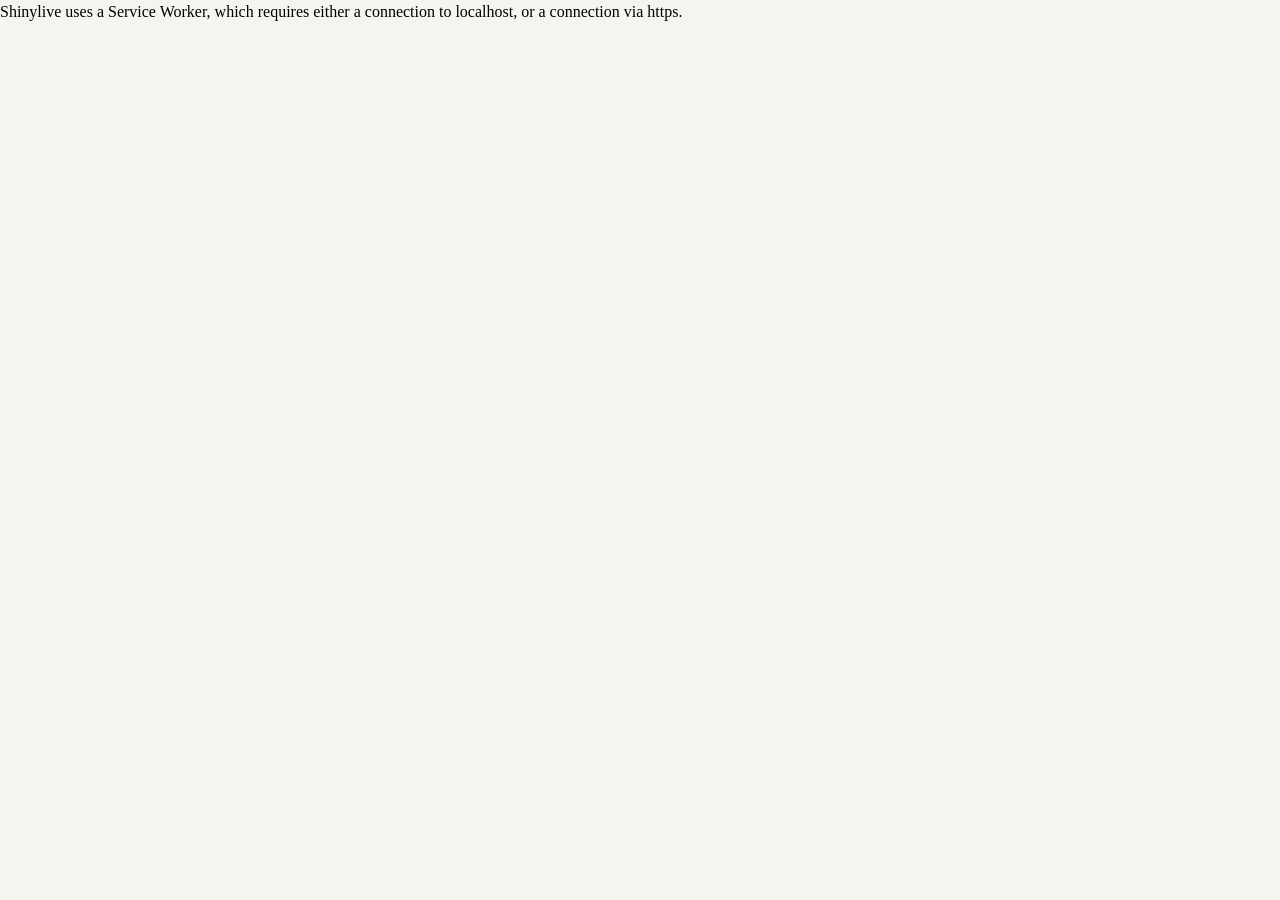
<file: index.html>
<!doctype html>
<html lang="en">
  <head>
    <meta charset="UTF-8" />
    <meta name="viewport" content="width=device-width, initial-scale=1.0" />
    <title>IxD Lab · Interaction design studio</title>
    <link rel="icon" href="https://pablosancheznunez.com/ixd-lab/favicon.ico" sizes="48x48" />
    <link rel="icon" href="https://pablosancheznunez.com/ixd-lab/favicon-96x96.png" type="image/png" sizes="96x96" />
    <link rel="apple-touch-icon" href="https://pablosancheznunez.com/ixd-lab/apple-touch-icon.png" />
    <script type="application/ld+json">{"@context":"https://schema.org","@type":"LearningResource","name":"IxD Lab","alternateName":"IxD Lab · Interaction design studio","description":"Fifteen hands-on labs for learning UX and interaction design: research methods, interviews, personas, journey maps, information architecture, wireframing, UX writing, laws of UX, usability testing, accessibility, A/B testing and ethics. Open educational resource.","url":"https://pablosancheznunez.com/ixd-lab/","inLanguage":"en","learningResourceType":"Interactive resource","educationalLevel":"Higher education","teaches":["Research methods","Interviews and surveys","Personas","Journey mapping","Information architecture","Wireframing","Interaction patterns","UX writing","Laws of UX","Heuristic evaluation","Usability testing and metrics","Accessibility","Behaviour analytics","A/B testing","Ethics and dark patterns"],"isAccessibleForFree":true,"license":"https://creativecommons.org/licenses/by/4.0/","identifier":"https://doi.org/10.5281/zenodo.23863524","image":"https://pablosancheznunez.com/ixd-lab/og-image.png","author":{"@type":"Person","name":"Pablo Sánchez-Núñez","url":"https://pablosancheznunez.com/","sameAs":["https://orcid.org/0000-0001-7845-9506","https://github.com/pablosancheznunez"]}}</script>
    <meta name="description" content="Fifteen hands-on labs for learning UX and interaction design: research methods, interviews, personas, journey maps, information architecture, wireframing, UX writing, laws of UX, usability testing, accessibility, A/B testing and ethics. Open educational resource." />
    <meta name="author" content="Pablo Sánchez-Núñez" />
    <link rel="canonical" href="https://pablosancheznunez.com/ixd-lab/" />
    <link rel="alternate" hreflang="en" href="https://pablosancheznunez.com/ixd-lab/" />
    <link rel="alternate" hreflang="es" href="https://pablosancheznunez.com/ixd-lab/es/" />
    <link rel="license" href="https://creativecommons.org/licenses/by/4.0/" />
    <meta property="og:type" content="website" />
    <meta property="og:title" content="IxD Lab · Interaction design studio" />
    <meta property="og:description" content="Fifteen hands-on labs for learning UX and interaction design: research methods, interviews, personas, journey maps, information architecture, wireframing, UX writing, laws of UX, usability testing, accessibility, A/B testing and ethics. Open educational resource." />
    <meta property="og:url" content="https://pablosancheznunez.com/ixd-lab/" />
    <meta property="og:image" content="https://pablosancheznunez.com/ixd-lab/og-image.png" />
    <meta property="og:locale" content="en_GB" />
    <meta name="twitter:card" content="summary_large_image" />
    <style>body{background:#f6f4ef}#root{position:relative;z-index:1}.ixd-intro{position:fixed;top:7vh;left:0;right:0;z-index:0;max-width:640px;margin:0 auto;padding:0 16px;text-align:center;font:15px/1.5 system-ui,sans-serif;color:#5f665f}.ixd-intro h1{font:400 30px/1.15 Georgia,serif;color:#202522;margin:0 0 .3rem}.ixd-intro h2{font:500 12px/1.4 ui-monospace,Consolas,monospace;letter-spacing:.08em;text-transform:uppercase;margin:0 0 .8rem}.ixd-intro p{margin:0 0 .6rem}.ixd-loading{position:fixed;left:0;right:0;bottom:16vh;z-index:0;text-align:center;font:15px/1.5 system-ui,sans-serif;color:#5f665f;padding:0 16px}</style>
    <script
      src="./shinylive/load-shinylive-sw.js"
      type="module"
    ></script>
    <script type="module">
      import { runExportedApp } from "./shinylive/shinylive.js";
      runExportedApp({
        id: "root",
        appEngine: "r",
        relPath: "",
      });
    </script>
    <link rel="stylesheet" href="./shinylive/style-resets.css" />
    <link rel="stylesheet" href="./shinylive/shinylive.css" />
    
  </head>
  <body>
    
    <header class="ixd-intro"><h1>IxD Lab</h1><h2>An AI-powered learning and experimentation environment for interaction design</h2><p>Learn UX by doing it: fifteen hands-on labs that run in your browser, with no account. Optional AI feedback and tutor with Claude, ChatGPT or Gemini. Open educational resource by Pablo Sánchez-Núñez.</p><p>Research methods · Interviews and surveys · Personas · Journey mapping · Information architecture · Wireframing · Interaction patterns · UX writing · Laws of UX · Heuristic evaluation · Usability testing and metrics · Accessibility · Behaviour analytics · A/B testing · Ethics and dark patterns</p></header>
    <div class="ixd-loading" role="status">Loading the labs… The first visit takes about 20 seconds.</div>
    <div style="height: 100vh; width: 100vw" id="root"></div>
    
  </body>
</html>
</file>
<file: shinylive/shinylive.css>
/* Shinylive 0.10.12
// Copyright 2026 Posit, PBC */
/* src/Components/App.css */
@font-face {
  font-family: "Source Sans Pro";
  src: url("./SourceSansPro-Regular.otf-PVQ5ZP77.woff2") format("woff2");
  font-weight: normal;
  font-style: normal;
}
:root {
  --colors-grey: grey;
  --colors-blue: #007bc2;
  --colors-blue-dark: hsl(207, 69%, 35%);
  --colors-red: #c10000;
  --colors-white: white;
  --colors-bg: white;
  --colors-fg: #333;
  --font-face:
    "Source Sans Pro",
    Arial,
    Helvetica,
    sans-serif;
  --font-size: 14px;
  --font-mono-face:
    Menlo,
    Monaco,
    Consolas,
    "Liberation Mono",
    "Courier New",
    monospace;
  --font-mono-size: 12px;
  --panel-roundness: 5px;
  --button-roundness: 5px;
  --container-roundness: calc(var(--panel-roundness) * 1.4);
  --shadow-color: 0deg 0% 56%;
  --shadow-elevation-low:
    0.3px 0.4px 0.6px hsl(var(--shadow-color) / 0.34),
    0.5px 0.7px 1px -1.2px hsl(var(--shadow-color) / 0.34),
    1.2px 1.7px 2.3px -2.5px hsl(var(--shadow-color) / 0.34);
  --shadow-elevation-medium:
    0.3px 0.4px 0.6px hsl(var(--shadow-color) / 0.36),
    1px 1.4px 1.9px -0.8px hsl(var(--shadow-color) / 0.36),
    2.6px 3.4px 4.8px -1.7px hsl(var(--shadow-color) / 0.36),
    6.2px 8.3px 11.7px -2.5px hsl(var(--shadow-color) / 0.36);
}
.shinylive-container {
  --pad: 2px;
  height: 100%;
  width: 100%;
  min-height: 100px;
  min-width: 400px;
  padding: var(--pad);
  border-radius: var(--container-roundness);
  background-color: #e6e6e6;
}
.shinylive-container.viewer {
  --pad: 0;
  min-width: unset;
}
.shinylive-container > div {
  border-radius: var(--panel-roundness);
  background-color: var(--colors-bg);
}
.shinylive-example-selector {
  grid-area: exampleselector;
}
.shinylive-editor {
  grid-area: editor;
}
.shinylive-terminal {
  grid-area: terminal;
}
.shinylive-viewer {
  grid-area: viewer;
}
button {
  background-color: var(--colors-blue);
  color: var(--colors-white);
  font-family: var(--font-face);
  font-size: var(--font-size);
  border-style: solid;
  border-color: var(--colors-white);
  border-radius: var(--button-roundness);
  cursor: pointer;
  padding: 0.2rem 0.5rem;
}
button:disabled {
  cursor: default;
  background-color: #c8c8c8;
}
.shinylive-container.editor-cell {
  padding: 0;
}
.shinylive-container.editor-cell .shinylive-editor {
  border-bottom-right-radius: 0;
  border-bottom-left-radius: 0;
}
.shinylive-container.editor-cell .shinylive-output-cell {
  border-top: 2px solid #eeeff2;
  border-top-right-radius: 0;
  border-top-left-radius: 0;
}
.shinylive-container.editor-cell .shinylive-output-cell .rendered-html {
  padding: 2px 12px 3px 12px;
}
.shinylive-container.editor-cell .shinylive-output-cell pre.output-content {
  border-top-right-radius: 0;
  border-top-left-radius: 0;
  background-color: #eeeff2;
  font-size: 13px;
  line-height: 1.8;
  padding: 2px 12px 5px 12px;
  margin-bottom: 0;
  color: #666;
}
.shinylive-container.editor-cell .editor-container {
  padding: 0;
}
.shinylive-container.editor-cell .cm-scroller {
  padding: 12px 12px 4px 12px;
}

/* src/Components/ExampleSelector.css */
.shinylive-example-selector {
  padding: 3px 3px 3px 8px;
  font-family: var(--font-face);
  --indent: 8px;
  --divider-color: #f1f1f1;
}
.shinylive-example-selector > .categories {
  height: 100%;
  overflow-y: auto;
  padding: var(--indent);
}
.shinylive-example-selector > .categories .category-title {
  color: var(--colors-blue, blue);
  margin-top: calc(var(--indent) * 2);
}
.shinylive-example-selector .example {
  --v-pad: calc(var(--indent));
  --h-pad: calc(var(--indent) * 2);
  padding-left: var(--h-pad);
  padding-top: var(--v-pad);
  padding-bottom: var(--v-pad);
  cursor: default;
  position: relative;
  --sidebar-color: var(--colors-grey);
  --sidebar-indent: calc(var(--indent) / 1.3);
  --sidebar-w: 1px;
}
.shinylive-example-selector .example > a {
  text-decoration: unset;
  color: unset;
  cursor: unset;
}
.shinylive-example-selector .example:hover:not(.selected) {
  cursor: pointer;
}
.shinylive-example-selector .example.selected,
.shinylive-example-selector .example:hover {
  --sidebar-w: 4px;
}
.shinylive-example-selector .example.selected {
  --sidebar-color: var(--colors-blue, blue);
}
.shinylive-example-selector .example:before {
  content: "";
  position: absolute;
  height: 70%;
  top: 15%;
  width: var(--sidebar-w);
  border-radius: var(--button-roundness, 5px);
  left: calc(var(--sidebar-indent) - var(--sidebar-w) - 1px);
  background-color: var(--sidebar-color);
}
.shinylive-example-selector .example .title {
  font-weight: 500;
}
.shinylive-example-selector .example .about {
  color: var(--colors-grey, grey);
  font-size: small;
  font-style: italic;
  font-weight: 400;
}
.shinylive-example-selector > .categories > section > .divider {
  width: 100%;
  height: 1px;
  background-color: var(--divider-color);
}

/* src/Components/HeaderBar.css */
.HeaderBar {
  height: 30px;
  padding: 3px 8px;
  background-color: #007BC2;
  font-family: var(--font-face);
  font-size: 1.1rem;
  color: var(--colors-white);
  display: flex;
}
.HeaderBar > a.page-title {
  display: inherit;
  color: var(--colors-white);
  text-decoration: none;
  flex-direction: row;
  margin-right: auto;
}
.HeaderBar .shiny-logo {
  height: 22px;
  display: inline-block;
  margin-right: 6px;
  margin-left: 4px;
  margin-top: 1px;
}
.HeaderBar > div {
  flex-direction: row;
  margin-right: 1rem;
}
.HeaderBar button.code-run-button {
  border: none;
  font-size: 0.9rem;
  padding: 0.2rem 0.5rem;
  background-color: transparent;
  white-space: nowrap;
  fill: rgba(255, 255, 255, 0.8);
}
.HeaderBar button.code-run-button svg.shinylive-icon {
  font-size: 1em;
}
.HeaderBar button.code-run-button span.button-label {
  vertical-align: 0.15em;
  margin-left: 0.3em;
}
.HeaderBar .code-run-button:hover {
  color: var(--colors-white);
  fill: var(--colors-white);
}

/* src/Components/Icons.css */
.shinylive-icon {
  display: inline-block;
  height: 1em;
}

/* src/Components/OutputCell.css */
.shinylive-output-cell div.rendered-html table {
  border: none;
  border-collapse: collapse;
  border-spacing: 0;
  color: black;
  font-size: 90%;
  table-layout: fixed;
}
.shinylive-output-cell div.rendered-html thead {
  border-bottom: 1px solid black;
  vertical-align: bottom;
}
.shinylive-output-cell div.rendered-html tr,
.shinylive-output-cell div.rendered-html th,
.shinylive-output-cell div.rendered-html td {
  text-align: right;
  vertical-align: middle;
  padding: 0.5em 0.5em;
  line-height: normal;
  white-space: normal;
  max-width: none;
  border: none;
}
.shinylive-output-cell div.rendered-html th {
  font-weight: bold;
}
.shinylive-output-cell div.rendered-html tbody tr:nth-child(odd) {
  background: #f5f5f5;
}
.shinylive-output-cell div.rendered-html tbody tr:hover {
  background: rgba(66, 165, 245, 0.2);
}

/* src/Components/ResizableGrid/ResizableGrid.css */
.ResizableGrid {
  --pad: 2px;
  --panel-gap: 3px;
  --sizer-margin-offset: calc(-1 * var(--panel-gap));
  --expansion-scale: 3;
  height: 100%;
  width: 100%;
  min-height: 80px;
  min-width: 400px;
  display: grid;
  padding: 0;
  gap: var(--panel-gap);
  position: relative;
}
.ResizableGrid > * {
  min-width: 0;
  min-height: 0;
}
div.ResizableGrid--col-sizer,
div.ResizableGrid--row-sizer {
  opacity: 0;
  position: relative;
  transition: transform 1s 0.5s;
}
.ResizableGrid--col-sizer {
  grid-row: 1/-1;
  width: var(--panel-gap);
  margin-left: var(--sizer-margin-offset);
  height: 100%;
  cursor: ew-resize;
}
.ResizableGrid--row-sizer {
  grid-column: 1/-1;
  height: var(--panel-gap);
  margin-top: var(--sizer-margin-offset);
  width: 100%;
  cursor: ns-resize;
}
.ResizableGrid--col-sizer:hover,
.ResizableGrid--row-sizer:hover {
  z-index: 9999;
  transition: transform 0s;
}
.ResizableGrid--col-sizer:hover {
  transform: scaleX(var(--expansion-scale));
}
.ResizableGrid--row-sizer:hover {
  transform: scaleY(var(--expansion-scale));
}
div#size-detection-cell {
  width: 100%;
  height: 100%;
  grid-row: 1/-1;
  grid-column: 1/-1;
}

/* node_modules/xterm/css/xterm.css */
.xterm {
  cursor: text;
  position: relative;
  user-select: none;
  -ms-user-select: none;
  -webkit-user-select: none;
}
.xterm.focus,
.xterm:focus {
  outline: none;
}
.xterm .xterm-helpers {
  position: absolute;
  top: 0;
  z-index: 5;
}
.xterm .xterm-helper-textarea {
  padding: 0;
  border: 0;
  margin: 0;
  position: absolute;
  opacity: 0;
  left: -9999em;
  top: 0;
  width: 0;
  height: 0;
  z-index: -5;
  white-space: nowrap;
  overflow: hidden;
  resize: none;
}
.xterm .composition-view {
  background: #000;
  color: #FFF;
  display: none;
  position: absolute;
  white-space: nowrap;
  z-index: 1;
}
.xterm .composition-view.active {
  display: block;
}
.xterm .xterm-viewport {
  background-color: #000;
  overflow-y: scroll;
  cursor: default;
  position: absolute;
  right: 0;
  left: 0;
  top: 0;
  bottom: 0;
}
.xterm .xterm-screen {
  position: relative;
}
.xterm .xterm-screen canvas {
  position: absolute;
  left: 0;
  top: 0;
}
.xterm .xterm-scroll-area {
  visibility: hidden;
}
.xterm-char-measure-element {
  display: inline-block;
  visibility: hidden;
  position: absolute;
  top: 0;
  left: -9999em;
  line-height: normal;
}
.xterm.enable-mouse-events {
  cursor: default;
}
.xterm.xterm-cursor-pointer,
.xterm .xterm-cursor-pointer {
  cursor: pointer;
}
.xterm.column-select.focus {
  cursor: crosshair;
}
.xterm .xterm-accessibility,
.xterm .xterm-message {
  position: absolute;
  left: 0;
  top: 0;
  bottom: 0;
  right: 0;
  z-index: 10;
  color: transparent;
  pointer-events: none;
}
.xterm .live-region {
  position: absolute;
  left: -9999px;
  width: 1px;
  height: 1px;
  overflow: hidden;
}
.xterm-dim {
  opacity: 1 !important;
}
.xterm-underline-1 {
  text-decoration: underline;
}
.xterm-underline-2 {
  text-decoration: double underline;
}
.xterm-underline-3 {
  text-decoration: wavy underline;
}
.xterm-underline-4 {
  text-decoration: dotted underline;
}
.xterm-underline-5 {
  text-decoration: dashed underline;
}
.xterm-overline {
  text-decoration: overline;
}
.xterm-overline.xterm-underline-1 {
  text-decoration: overline underline;
}
.xterm-overline.xterm-underline-2 {
  text-decoration: overline double underline;
}
.xterm-overline.xterm-underline-3 {
  text-decoration: overline wavy underline;
}
.xterm-overline.xterm-underline-4 {
  text-decoration: overline dotted underline;
}
.xterm-overline.xterm-underline-5 {
  text-decoration: overline dashed underline;
}
.xterm-strikethrough {
  text-decoration: line-through;
}
.xterm-screen .xterm-decoration-container .xterm-decoration {
  z-index: 6;
  position: absolute;
}
.xterm-screen .xterm-decoration-container .xterm-decoration.xterm-decoration-top-layer {
  z-index: 7;
}
.xterm-decoration-overview-ruler {
  z-index: 8;
  position: absolute;
  top: 0;
  right: 0;
  pointer-events: none;
}
.xterm-decoration-top {
  z-index: 2;
  position: relative;
}

/* src/Components/Terminal.css */
.shinylive-terminal.terminal {
  height: 100%;
  position: relative;
  overflow: hidden;
  padding: 0.5rem;
  --color: #333;
  --background: white;
  --size: 1;
  --font:
    Menlo,
    Monaco,
    Consolas,
    "Liberation Mono",
    "Courier New",
    monospace;
}
.xterm {
  padding: 8px;
}

/* src/Components/LoadingAnimation.css */
.loading-animation {
  --animation-start-color: #fafafa;
  --animation-end-color: #cccccc;
  --hex-width: 16px;
  background-color: inherit;
  box-shadow: inherit;
  text-align: center;
  font-size: 0;
  -webkit-animation: loading-animation-fade-in 1s;
  animation: loading-animation-fade-in 1s;
}
.loading-animation .hex {
  display: inline-block;
  position: relative;
  width: var(--hex-width);
  height: calc(0.57735 * var(--hex-width));
  margin: calc(0.216 * var(--hex-width)) calc(var(--hex-width) / 12);
  background-color: var(--animation-start-color);
  vertical-align: middle;
  -webkit-animation: loading-animation-pulse 3.75s infinite;
  animation: loading-animation-pulse 3.75s infinite;
}
.loading-animation .hex::before,
.loading-animation .hex::after {
  content: "";
  display: block;
  position: absolute;
  width: calc(0.7071 * var(--hex-width));
  height: calc(0.7071 * var(--hex-width));
  background-color: inherit;
  transform-origin: 0 0;
  transform: scaleY(0.57735) rotate(-45deg);
  animation: inherit;
}
.loading-animation .hex::before {
  top: 0;
}
.loading-animation .hex::after {
  top: calc(0.57735 * var(--hex-width));
}
.loading-animation .hex:nth-of-type(2n) {
  -webkit-animation-delay: 0s;
  animation-delay: 0s;
}
.loading-animation .hex:nth-of-type(2n+1) {
  -webkit-animation-delay: -1.1s;
  animation-delay: -1.05s;
}
.loading-animation .hex:nth-of-type(2n+2) {
  -webkit-animation-delay: -1.97s;
  animation-delay: -1.97s;
}
.loading-animation .hex:nth-of-type(2n+3) {
  -webkit-animation-delay: -1.8s;
  animation-delay: -1.8s;
}
.loading-animation .hex:nth-of-type(2n+4) {
  -webkit-animation-delay: -1.1s;
  animation-delay: -1.1s;
}
.loading-animation .hex:nth-of-type(2n+5) {
  -webkit-animation-delay: -1.1s;
  animation-delay: -1.1s;
}
.loading-animation .hex:nth-of-type(2n+6) {
  -webkit-animation-delay: -1.8s;
  animation-delay: -1.8s;
}
.loading-animation .hex:nth-of-type(2n+7) {
  -webkit-animation-delay: -1.7s;
  animation-delay: -1.7s;
}
.loading-animation .hex:nth-of-type(2n+8) {
  -webkit-animation-delay: -1.2s;
  animation-delay: -1.2s;
}
.loading-animation .hex:nth-of-type(2n+9) {
  -webkit-animation-delay: -1.3s;
  animation-delay: -1.3s;
}
.loading-animation .hex:nth-of-type(2n+11) {
  -webkit-animation-delay: -1.6s;
  animation-delay: -1.6s;
}
.loading-animation .hex:nth-of-type(2n+12) {
  -webkit-animation-delay: -1.6s;
  animation-delay: -1.6s;
}
.loading-animation .hex:nth-of-type(2n+13) {
  -webkit-animation-delay: -1.3s;
  animation-delay: -1.3s;
}
.loading-animation .hex:nth-of-type(2n+14) {
  -webkit-animation-delay: -1.3s;
  animation-delay: -1.3s;
}
.loading-animation .hex:nth-of-type(2n+15) {
  -webkit-animation-delay: -1.5s;
  animation-delay: -1.5s;
}
.loading-animation .hex:nth-of-type(2n+16) {
  -webkit-animation-delay: -1.5s;
  animation-delay: -1.5s;
}
.loading-animation .hex:nth-of-type(2n+17) {
  -webkit-animation-delay: -1.3s;
  animation-delay: -1.3s;
}
.loading-animation .hex:nth-of-type(2n+18) {
  -webkit-animation-delay: -1.4s;
  animation-delay: -1.4s;
}
.loading-animation .hex:nth-of-type(2n+19) {
  -webkit-animation-delay: -1.45s;
  animation-delay: -1.45s;
}
.loading-animation .spacer {
  display: inline-block;
  width: calc(var(--hex-width) * 14 / 12);
}
@keyframes loading-animation-pulse {
  0% {
    background-color: var(--animation-start-color);
  }
  50% {
    background-color: var(--animation-end-color);
  }
  100% {
    background-color: var(--animation-start-color);
  }
}
@keyframes loading-animation-fade-in {
  0% {
    opacity: 0;
  }
  20% {
    opacity: 0;
  }
  100% {
    opacity: 1;
  }
}

/* src/Components/Viewer.css */
.shinylive-viewer {
  height: 100%;
  width: 100%;
  position: relative;
}
.app-frame {
  border-radius: var(--panel-roundness);
  border: 0;
}
.shinylive-viewer iframe {
  background-color: white;
  width: 100%;
  height: 100%;
  display: block;
}
.shinylive-viewer .loading-wrapper {
  overflow: auto;
  background-color: white;
  position: absolute;
  height: 100%;
  width: 100%;
  top: 0px;
  left: 0px;
  display: flex;
  justify-content: center;
  align-items: center;
}
.shinylive-viewer .loading-wrapper.loading-wrapper-error {
  justify-content: left;
}
.shinylive-viewer .loading-wrapper .error-alert {
  text-align: center;
  font-size: 1.4rem;
  font-family: var(--font-face);
  -webkit-animation: loading-animation-fade-in 0.5s;
  animation: loading-animation-fade-in 0.5s;
}
.shinylive-viewer .loading-wrapper .error-alert .error-icon {
  display: inline-block;
  text-align: center;
  width: 85px;
  margin-bottom: 0.5rem;
}
.shinylive-viewer .loading-wrapper .error-alert .error-log {
  font-size: 0.7rem;
  text-align: left;
  padding: 0.3rem;
}
@keyframes loading-animation-fade-in {
  0% {
    opacity: 0;
  }
  100% {
    opacity: 1;
  }
}

/* node_modules/balloon-css/balloon.min.css */
:root {
  --balloon-border-radius: 2px;
  --balloon-color: rgba(16,16,16,0.95);
  --balloon-text-color: #fff;
  --balloon-font-size: 12px;
  --balloon-move: 4px;
}
button[aria-label][data-balloon-pos] {
  overflow: visible;
}
[aria-label][data-balloon-pos] {
  position: relative;
  cursor: pointer;
}
[aria-label][data-balloon-pos]:after {
  opacity: 0;
  pointer-events: none;
  transition: all 0.18s ease-out 0.18s;
  text-indent: 0;
  font-family:
    -apple-system,
    BlinkMacSystemFont,
    "Segoe UI",
    Roboto,
    Oxygen,
    Ubuntu,
    Cantarell,
    "Open Sans",
    "Helvetica Neue",
    sans-serif;
  font-weight: normal;
  font-style: normal;
  text-shadow: none;
  font-size: var(--balloon-font-size);
  background: var(--balloon-color);
  border-radius: 2px;
  color: var(--balloon-text-color);
  border-radius: var(--balloon-border-radius);
  content: attr(aria-label);
  padding: .5em 1em;
  position: absolute;
  white-space: nowrap;
  z-index: 10;
}
[aria-label][data-balloon-pos]:before {
  width: 0;
  height: 0;
  border: 5px solid transparent;
  border-top-color: var(--balloon-color);
  opacity: 0;
  pointer-events: none;
  transition: all 0.18s ease-out 0.18s;
  content: "";
  position: absolute;
  z-index: 10;
}
[aria-label][data-balloon-pos]:hover:before,
[aria-label][data-balloon-pos]:hover:after,
[aria-label][data-balloon-pos][data-balloon-visible]:before,
[aria-label][data-balloon-pos][data-balloon-visible]:after,
[aria-label][data-balloon-pos]:not([data-balloon-nofocus]):focus:before,
[aria-label][data-balloon-pos]:not([data-balloon-nofocus]):focus:after {
  opacity: 1;
  pointer-events: none;
}
[aria-label][data-balloon-pos].font-awesome:after {
  font-family:
    FontAwesome,
    -apple-system,
    BlinkMacSystemFont,
    "Segoe UI",
    Roboto,
    Oxygen,
    Ubuntu,
    Cantarell,
    "Open Sans",
    "Helvetica Neue",
    sans-serif;
}
[aria-label][data-balloon-pos][data-balloon-break]:after {
  white-space: pre;
}
[aria-label][data-balloon-pos][data-balloon-break][data-balloon-length]:after {
  white-space: pre-line;
  word-break: break-word;
}
[aria-label][data-balloon-pos][data-balloon-blunt]:before,
[aria-label][data-balloon-pos][data-balloon-blunt]:after {
  transition: none;
}
[aria-label][data-balloon-pos][data-balloon-pos=up]:hover:after,
[aria-label][data-balloon-pos][data-balloon-pos=up][data-balloon-visible]:after,
[aria-label][data-balloon-pos][data-balloon-pos=down]:hover:after,
[aria-label][data-balloon-pos][data-balloon-pos=down][data-balloon-visible]:after {
  transform: translate(-50%, 0);
}
[aria-label][data-balloon-pos][data-balloon-pos=up]:hover:before,
[aria-label][data-balloon-pos][data-balloon-pos=up][data-balloon-visible]:before,
[aria-label][data-balloon-pos][data-balloon-pos=down]:hover:before,
[aria-label][data-balloon-pos][data-balloon-pos=down][data-balloon-visible]:before {
  transform: translate(-50%, 0);
}
[aria-label][data-balloon-pos][data-balloon-pos*=-left]:after {
  left: 0;
}
[aria-label][data-balloon-pos][data-balloon-pos*=-left]:before {
  left: 5px;
}
[aria-label][data-balloon-pos][data-balloon-pos*=-right]:after {
  right: 0;
}
[aria-label][data-balloon-pos][data-balloon-pos*=-right]:before {
  right: 5px;
}
[aria-label][data-balloon-pos][data-balloon-po*=-left]:hover:after,
[aria-label][data-balloon-pos][data-balloon-po*=-left][data-balloon-visible]:after,
[aria-label][data-balloon-pos][data-balloon-pos*=-right]:hover:after,
[aria-label][data-balloon-pos][data-balloon-pos*=-right][data-balloon-visible]:after {
  transform: translate(0, 0);
}
[aria-label][data-balloon-pos][data-balloon-po*=-left]:hover:before,
[aria-label][data-balloon-pos][data-balloon-po*=-left][data-balloon-visible]:before,
[aria-label][data-balloon-pos][data-balloon-pos*=-right]:hover:before,
[aria-label][data-balloon-pos][data-balloon-pos*=-right][data-balloon-visible]:before {
  transform: translate(0, 0);
}
[aria-label][data-balloon-pos][data-balloon-pos^=up]:before,
[aria-label][data-balloon-pos][data-balloon-pos^=up]:after {
  bottom: 100%;
  transform-origin: top;
  transform: translate(0, var(--balloon-move));
}
[aria-label][data-balloon-pos][data-balloon-pos^=up]:after {
  margin-bottom: 10px;
}
[aria-label][data-balloon-pos][data-balloon-pos=up]:before,
[aria-label][data-balloon-pos][data-balloon-pos=up]:after {
  left: 50%;
  transform: translate(-50%, var(--balloon-move));
}
[aria-label][data-balloon-pos][data-balloon-pos^=down]:before,
[aria-label][data-balloon-pos][data-balloon-pos^=down]:after {
  top: 100%;
  transform: translate(0, calc(var(--balloon-move) * -1));
}
[aria-label][data-balloon-pos][data-balloon-pos^=down]:after {
  margin-top: 10px;
}
[aria-label][data-balloon-pos][data-balloon-pos^=down]:before {
  width: 0;
  height: 0;
  border: 5px solid transparent;
  border-bottom-color: var(--balloon-color);
}
[aria-label][data-balloon-pos][data-balloon-pos=down]:after,
[aria-label][data-balloon-pos][data-balloon-pos=down]:before {
  left: 50%;
  transform: translate(-50%, calc(var(--balloon-move) * -1));
}
[aria-label][data-balloon-pos][data-balloon-pos=left]:hover:after,
[aria-label][data-balloon-pos][data-balloon-pos=left][data-balloon-visible]:after,
[aria-label][data-balloon-pos][data-balloon-pos=right]:hover:after,
[aria-label][data-balloon-pos][data-balloon-pos=right][data-balloon-visible]:after {
  transform: translate(0, -50%);
}
[aria-label][data-balloon-pos][data-balloon-pos=left]:hover:before,
[aria-label][data-balloon-pos][data-balloon-pos=left][data-balloon-visible]:before,
[aria-label][data-balloon-pos][data-balloon-pos=right]:hover:before,
[aria-label][data-balloon-pos][data-balloon-pos=right][data-balloon-visible]:before {
  transform: translate(0, -50%);
}
[aria-label][data-balloon-pos][data-balloon-pos=left]:after,
[aria-label][data-balloon-pos][data-balloon-pos=left]:before {
  right: 100%;
  top: 50%;
  transform: translate(var(--balloon-move), -50%);
}
[aria-label][data-balloon-pos][data-balloon-pos=left]:after {
  margin-right: 10px;
}
[aria-label][data-balloon-pos][data-balloon-pos=left]:before {
  width: 0;
  height: 0;
  border: 5px solid transparent;
  border-left-color: var(--balloon-color);
}
[aria-label][data-balloon-pos][data-balloon-pos=right]:after,
[aria-label][data-balloon-pos][data-balloon-pos=right]:before {
  left: 100%;
  top: 50%;
  transform: translate(calc(var(--balloon-move) * -1), -50%);
}
[aria-label][data-balloon-pos][data-balloon-pos=right]:after {
  margin-left: 10px;
}
[aria-label][data-balloon-pos][data-balloon-pos=right]:before {
  width: 0;
  height: 0;
  border: 5px solid transparent;
  border-right-color: var(--balloon-color);
}
[aria-label][data-balloon-pos][data-balloon-length]:after {
  white-space: normal;
}
[aria-label][data-balloon-pos][data-balloon-length=small]:after {
  width: 80px;
}
[aria-label][data-balloon-pos][data-balloon-length=medium]:after {
  width: 150px;
}
[aria-label][data-balloon-pos][data-balloon-length=large]:after {
  width: 260px;
}
[aria-label][data-balloon-pos][data-balloon-length=xlarge]:after {
  width: 380px;
}
@media screen and (max-width: 768px) {
  [aria-label][data-balloon-pos][data-balloon-length=xlarge]:after {
    width: 90vw;
  }
}
[aria-label][data-balloon-pos][data-balloon-length=fit]:after {
  width: 100%;
}

/* src/Components/Editor.css */
.shinylive-editor {
  --bg-light-shade-color: #f6f6f6;
  --button-gray-color: #999;
  --button-hover-color: #hsl(207, 69%, 25%);
  --border-color: #aaa;
  --pad: 5px;
  display: grid;
  grid-template-rows: auto 1fr;
  grid-template-areas: "header" "editor";
  position: relative;
}
.ResizableGrid.editor-viewer.layout-vertical:not(.been-dragged) > .shinylive-editor {
  max-height: 800px;
}
.editor-header {
  grid-area: header;
}
.editor-container {
  grid-area: editor;
}
.shinylive-editor > div {
  min-width: 0;
  min-height: 0;
}
.editor-header {
  display: flex;
  padding-top: var(--pad);
  padding-left: var(--pad);
  padding-right: var(--pad);
  justify-content: space-between;
  align-items: flex-end;
  border-bottom: 1px solid var(--border-color);
}
.editor-files > button {
  font-size: 14px;
  font-family: var(--font-face);
  height: 26px;
  background-color: var(--bg-light-shade-color);
  color: #444;
  border: 1px solid #ddd;
  border-top-left-radius: 3px;
  border-top-right-radius: 3px;
  border-bottom: none;
  border-bottom-left-radius: 0;
  border-bottom-right-radius: 0;
  padding: 0 2px;
}
.editor-files button svg {
  vertical-align: unset;
}
.editor-filename {
  padding: 0 4px;
}
.editor-files > button.selected {
  color: black;
  background-color: var(--colors-bg);
  border-color: var(--border-color);
  position: relative;
  cursor: text;
}
.editor-files > button.selected::after {
  content: "";
  width: 100%;
  height: 4px;
  background-color: var(--colors-bg);
  position: absolute;
  bottom: -3px;
  left: 0;
  border-bottom-color: var(--colors-bg);
}
.editor-files > button.selected > input {
  width: 100%;
  font-size: 14px;
  font-family: var(--font-face);
  height: 26px;
  position: absolute;
  left: 4px;
  bottom: -0.5px;
  outline: none;
  border: none;
  color: var(--colors-blue);
  background-color: transparent;
}
.editor-files > button.selected > input.invalid-filename {
  color: var(--colors-red);
}
.editor-files > button > .editor-closebutton {
  width: 1.2rem;
  display: inline-block;
  color: var(--button-gray-color);
  font-weight: bold;
}
.editor-files > button.selected > .editor-closebutton + input {
  width: calc(100% - 21px);
}
.editor-files > .editor-addtab {
  border-color: rgba(0, 0, 0, 0);
  display: inline-block;
  line-height: 1rem;
  margin-left: 0.5rem;
  padding: 0;
}
.editor-files .editor-addbutton,
.editor-files .editor-uploadbutton {
  display: inline-block;
  color: var(--button-gray-color);
  fill: var(--button-gray-color);
  background-color: inherit;
  font-size: 1.2rem;
  font-weight: bold;
  padding: 0 0.3rem;
}
.editor-files .editor-uploadbutton {
  font-size: 0.7rem;
}
.editor-files .editor-closebutton:hover,
.editor-files .editor-addbutton:hover,
.editor-files .editor-uploadbutton:hover {
  color: var(--button-hover-color);
  fill: var(--button-hover-color);
  cursor: pointer;
}
.editor-container {
  padding: var(--pad);
  position: relative;
}
.editor-container .cm-editor {
  height: 100%;
}
.editor-container .cm-editor.cm-focused {
  outline: none;
}
.editor-container .cm-editor .cm-scroller {
  font-family: var(--font-mono-face);
  font-size: var(--font-mono-size);
}
.editor-container .cm-gutters {
  color: #aaa;
  background-color: var(--colors-bg);
  border-right: 1px solid #eee;
  padding-right: 4px;
}
.editor-container .cm-activeLineGutter {
  background-color: var(--colors-bg);
}
.editor-container .cm-tooltip {
  font-family: var(--font-face);
  font-size: var(--font-size);
}
.editor-container .cm-tooltip code {
  font-family: var(--font-mono-face);
  font-size: var(--font-mono-size);
  white-space: pre-wrap;
}
.editor-container .cm-diagnostic {
  font-family: var(--font-mono-face);
  font-size: var(--font-mono-size);
}
.editor-container .cm-signature-signature {
  font-family: var(--font-mono-face);
}
.editor-container .docstring {
  padding: 3px 6px;
  max-width: 650px;
  max-height: 300px;
  overflow-y: auto;
}
.editor-container .docstring pre {
  white-space: pre-wrap;
}
.editor-container .docstring h2 {
  font-size: 1.2em;
  font-weight: 600;
}
.shinylive-editor button.code-run-button {
  border: none;
  font-size: 0.8rem;
  padding: 0.2rem 0.5rem;
  background-color: transparent;
  white-space: nowrap;
}
.shinylive-editor .code-run-button:hover {
  color: var(--button-hover-color);
  fill: var(--button-hover-color);
}
.editor-header .code-run-button {
  align-self: center;
  color: var(--button-gray-color);
  fill: var(--button-gray-color);
}
.shinylive-editor .floating-buttons .code-run-button {
  position: absolute;
  top: 0;
  right: 0;
  border: 0;
  margin-top: 5px;
  margin-right: 5px;
  opacity: 0;
}
.shinylive-editor:hover .floating-buttons .code-run-button {
  color: var(--button-gray-color);
  fill: var(--button-gray-color);
  opacity: 1;
}
.shinylive-editor .floating-buttons .code-run-button:hover {
  color: var(--button-hover-color);
  fill: var(--button-hover-color);
}

/* src/Components/ShareModal.css */
.ShareModal {
  position: absolute;
  top: 50px;
  left: 50px;
  width: 600px;
  font-family: var(--font-face);
  background: white;
  border: 1px solid #ccc;
  border-radius: 5px;
  padding: 8px 14px;
  transition: 0.4s ease-out;
  box-shadow: 0.5rem 0.5rem 2rem rgb(0 0 0 / 30%);
  z-index: 10;
}
.ShareModal .ShareModal--item {
  padding-bottom: 10px;
}
.ShareModal .ShareModal--item .ShareModal--checkbox {
  margin-left: 1em;
  font-size: 0.9em;
}
.ShareModal .ShareModal--row {
  display: flex;
}
.ShareModal .ShareModal--row label {
  display: flex;
  align-items: center;
}
.ShareModal .ShareModal--row label span {
  margin-left: 0.3em;
}
.ShareModal .ShareModal--row .ShareModal--url {
  display: inline-flex;
  position: relative;
  vertical-align: top;
  width: 100%;
}
.ShareModal .ShareModal--row .ShareModal--url .ShareModal--urlinput {
  font-family: var(--font-mono-face);
  font-size: var(--font-mono-size);
  width: 100%;
  margin-right: 12px;
}
.ShareModal-overlay {
  opacity: 0.5;
  background: #000;
  width: 100%;
  height: 100%;
  z-index: 9;
  top: 0;
  left: 0;
  position: fixed;
}
/*! Bundled license information:

xterm/css/xterm.css:
  (**
   * Copyright (c) 2014 The xterm.js authors. All rights reserved.
   * Copyright (c) 2012-2013, Christopher Jeffrey (MIT License)
   * https://github.com/chjj/term.js
   * @license MIT
   *
   * Permission is hereby granted, free of charge, to any person obtaining a copy
   * of this software and associated documentation files (the "Software"), to deal
   * in the Software without restriction, including without limitation the rights
   * to use, copy, modify, merge, publish, distribute, sublicense, and/or sell
   * copies of the Software, and to permit persons to whom the Software is
   * furnished to do so, subject to the following conditions:
   *
   * The above copyright notice and this permission notice shall be included in
   * all copies or substantial portions of the Software.
   *
   * THE SOFTWARE IS PROVIDED "AS IS", WITHOUT WARRANTY OF ANY KIND, EXPRESS OR
   * IMPLIED, INCLUDING BUT NOT LIMITED TO THE WARRANTIES OF MERCHANTABILITY,
   * FITNESS FOR A PARTICULAR PURPOSE AND NONINFRINGEMENT. IN NO EVENT SHALL THE
   * AUTHORS OR COPYRIGHT HOLDERS BE LIABLE FOR ANY CLAIM, DAMAGES OR OTHER
   * LIABILITY, WHETHER IN AN ACTION OF CONTRACT, TORT OR OTHERWISE, ARISING FROM,
   * OUT OF OR IN CONNECTION WITH THE SOFTWARE OR THE USE OR OTHER DEALINGS IN
   * THE SOFTWARE.
   *
   * Originally forked from (with the author's permission):
   *   Fabrice Bellard's javascript vt100 for jslinux:
   *   http://bellard.org/jslinux/
   *   Copyright (c) 2011 Fabrice Bellard
   *   The original design remains. The terminal itself
   *   has been extended to include xterm CSI codes, among
   *   other features.
   *)
*/
</file>
<file: shinylive/style-resets.css>
/* Taken from https://www.joshwcomeau.com/css/custom-css-reset/ */

/*
  1. Use a more-intuitive box-sizing model.
*/
*,
*::before,
*::after {
  box-sizing: border-box;
}
/*
  2. Remove default margin
*/
* {
  margin: 0;
}
/*
  3. Allow percentage-based heights in the application
*/
html,
body {
  height: 100%;
}
/*
  Typographic tweaks!
  4. Add accessible line-height
  5. Improve text rendering
*/
body {
  line-height: 1.5;
  -webkit-font-smoothing: antialiased;
}
/*
  6. Improve media defaults
*/
img,
picture,
video,
canvas,
svg {
  display: block;
  max-width: 100%;
}
/*
  7. Remove built-in form typography styles
*/
input,
button,
textarea,
select {
  font: inherit;
}
/*
  8. Avoid text overflows
*/
p,
h1,
h2,
h3,
h4,
h5,
h6 {
  overflow-wrap: break-word;
}
/*
  9. Create a root stacking context
*/
#root,
#__next {
  isolation: isolate;
}
</file>
